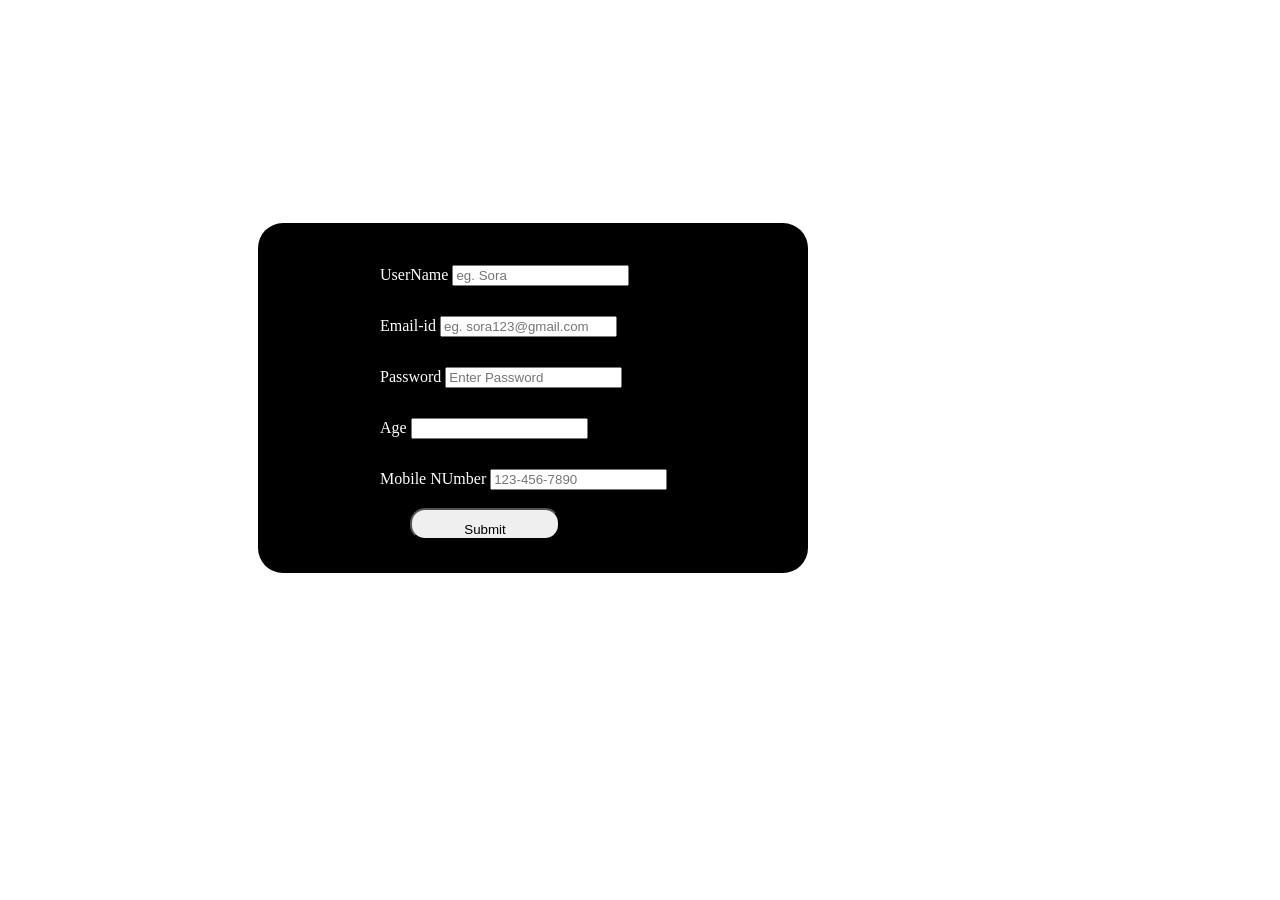
<file: booking/static/index.html>
<!DOCTYPE html>
<html lang="en">
<head>
    <meta charset="UTF-8">
    <title>Flight Booking</title>
    <link rel="stylesheet" href="style.css">
</head>
<body>
<form action="login">
    <div class="form">
    <div class="name">
    <label for="name">UserName</label>
    <input type="text" name="name" id="name" placeholder="eg. Sora"><br><br>
    </div>
    <div class="email">
    <label for="email">Email-id</label>
    <input type="email" name="email" id="email" placeholder="eg. sora123@gmail.com"><br><br>
    </div>
    <div class="password">
        <label for="password">Password</label>
    <input type="password" name="password" id="password" placeholder="Enter Password"><br><br>
    </div>
    <div class="age">
        <label for="age">Age</label>
    <input type="number" name="age" id="age"><br><br>
    </div>
    <div class="mobile">
    <label for="mobileNo">Mobile NUmber</label>
    <input type="tel" name="mobileNo" id="mobileNo" placeholder="123-456-7890"><br><br>
    </div>
        <button class="submit">Submit</button>
    </div>
</form>
</body>
</html>
</file>
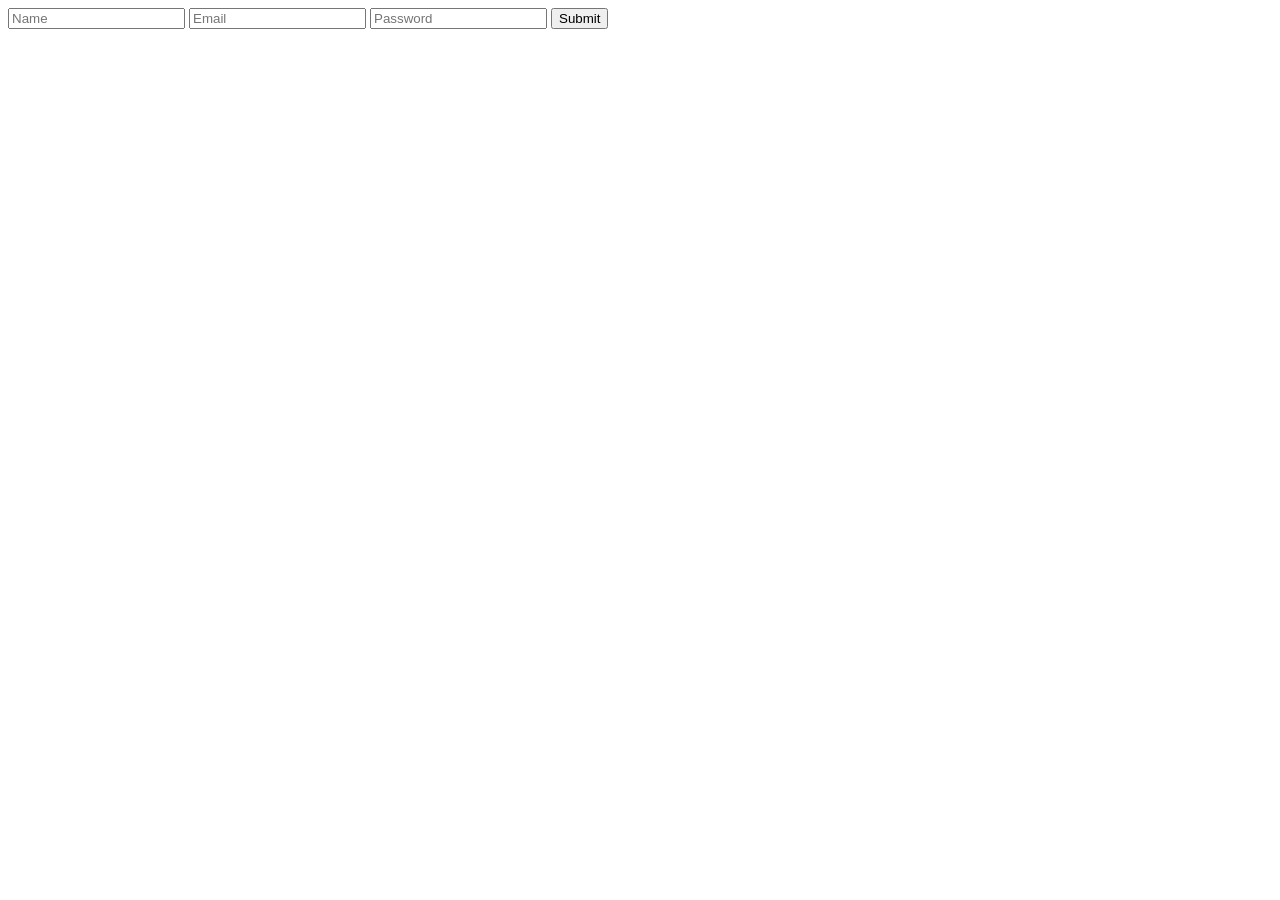
<file: formpage/static/index.html>
<!DOCTYPE html>
<html lang="en">
<head>
    <meta charset="UTF-8">
    <title>Login-Page</title>
</head>
<body>
<form action="load" method="post">

        <input type="text" name="name" placeholder="Name">

        <input type="email" name="email" placeholder="Email">

        <input type="password" name="password" placeholder="Password">

        <button type="submit">Submit</button>
    </form>

</form>
</body>
</html>
</file>
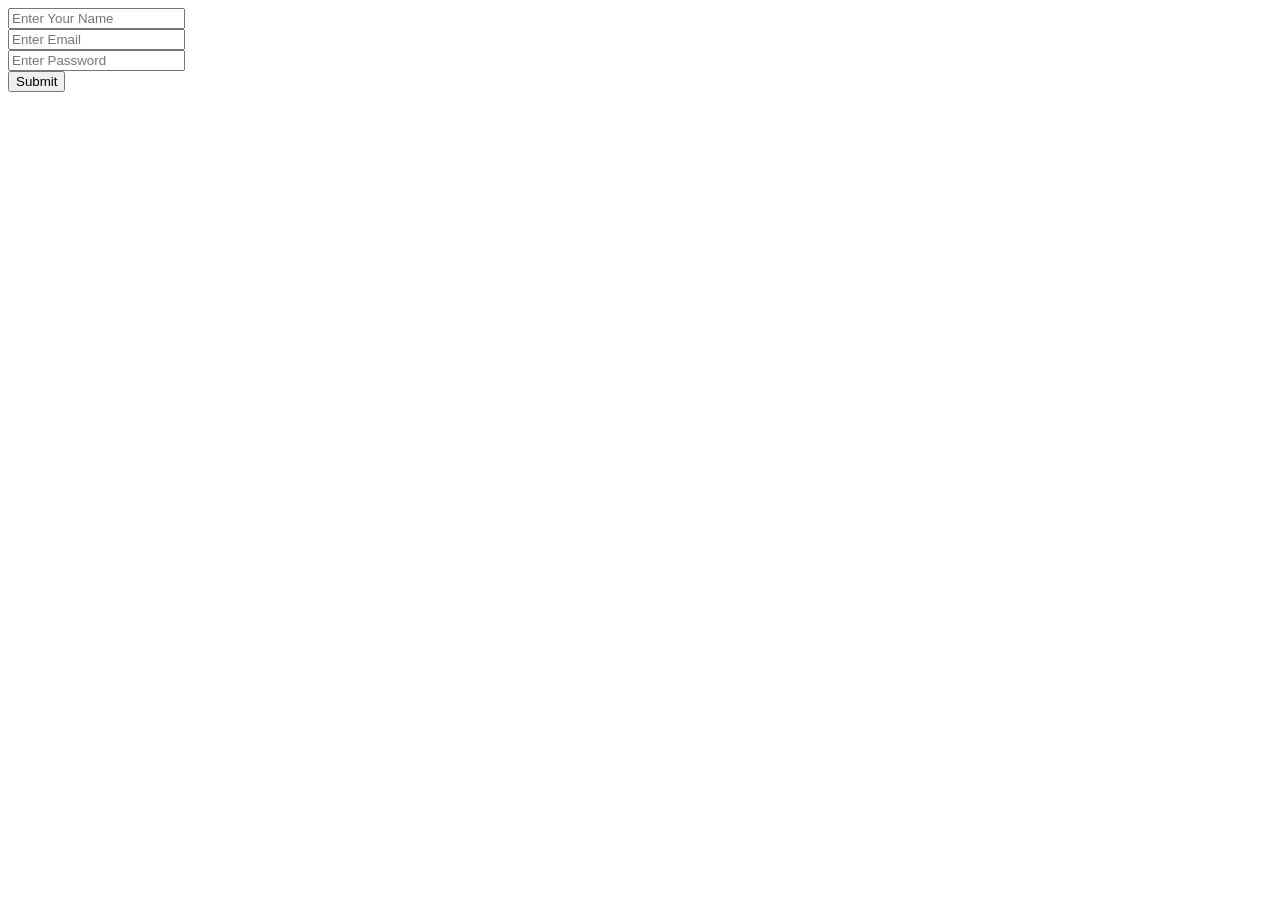
<file: login/static/index.html>
<!DOCTYPE html>
<html lang="en">
<head>
    <meta charset="UTF-8">
    <title>Title</title>
</head>
<body>
<form action="run" method="get">
    <input type="text" name="name" placeholder="Enter Your Name"><br>
    <input type="email" name="email" placeholder="Enter Email"><br>
    <input type="password" name="password" placeholder="Enter Password"><br>
    <button>Submit</button>
</form>
</body>
</html>
</file>
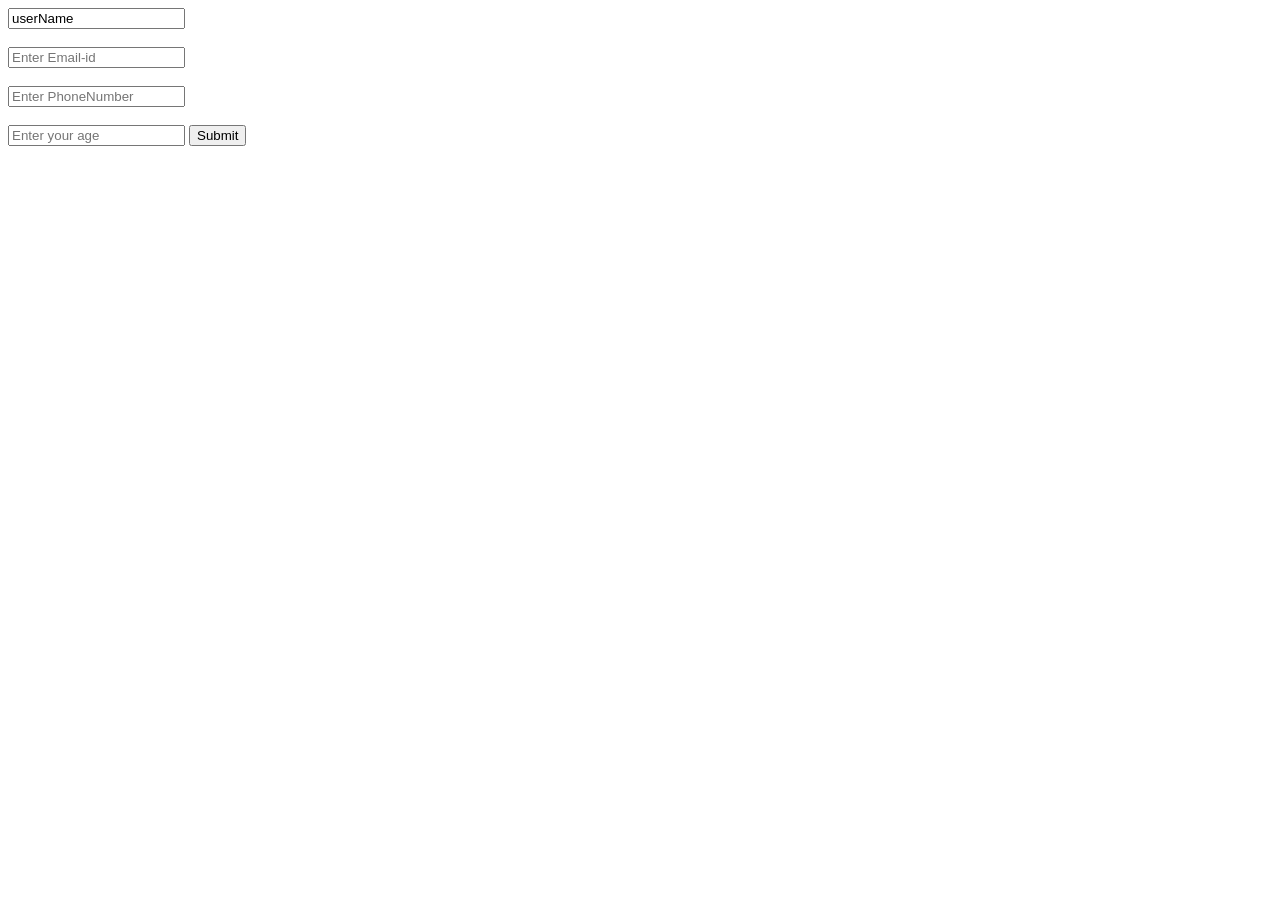
<file: ownly/static/index.html>
<!DOCTYPE html>
<html lang="en">
<head>
    <meta charset="UTF-8">
    <title>Instagram-Page</title>
</head>
<body>
<form action="run" method="post">
    <input type="text" name="name" placeholder="Enter User Name" value="userName"><br><br>
    <input type="email" name="email" placeholder="Enter Email-id"><br><br>
    <input type="tel" name="mobileNumber" placeholder="Enter PhoneNumber"><br><br>
    <input type="number" name="age" placeholder="Enter your age" value="personAge">
    <button type="submit" class="btn btn-primary">Submit</button>
</form>
</body>
</html>
</file>
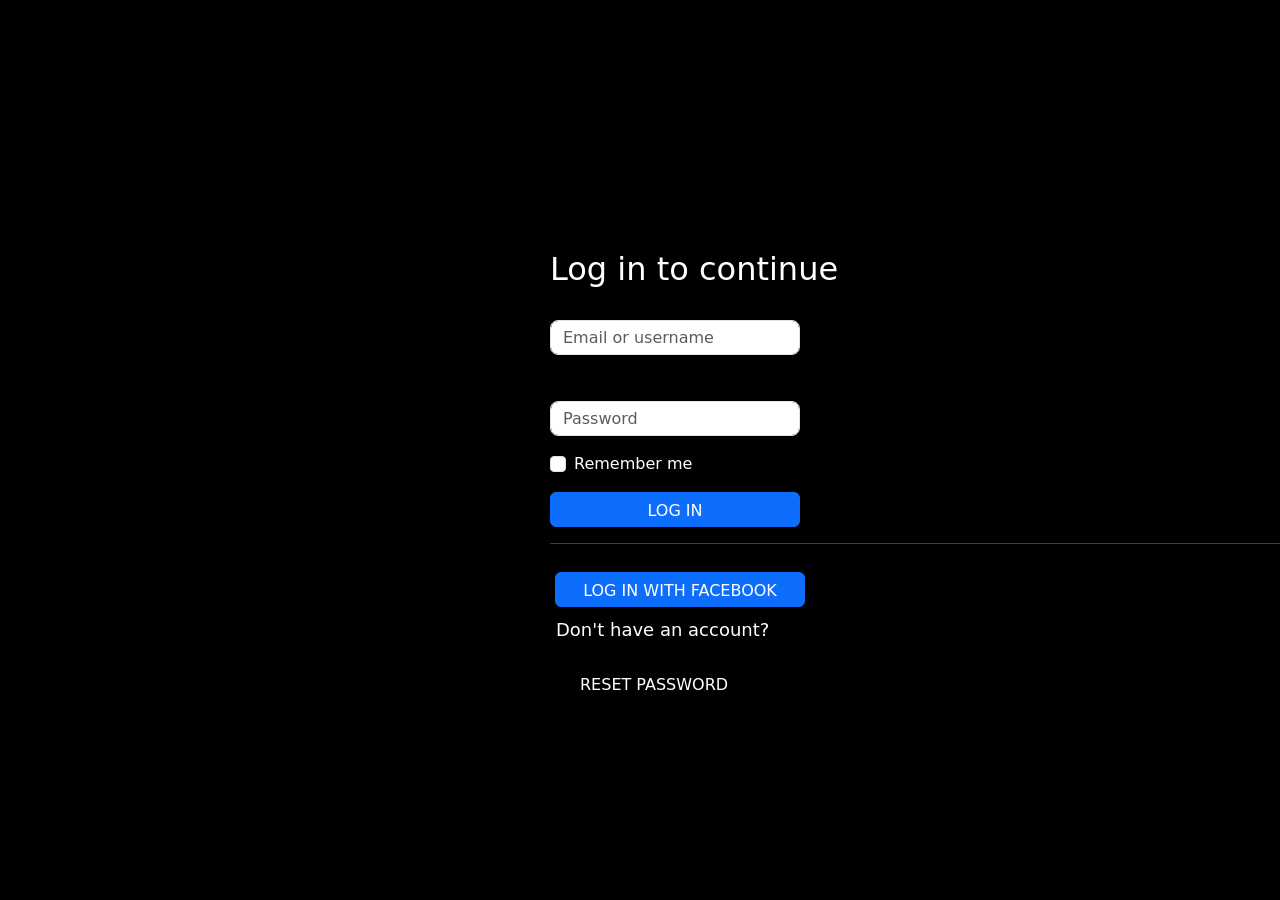
<file: spotify/static/index.html>
<!DOCTYPE html>
<html lang="en">
<head>
    <meta charset="UTF-8">
    <title>Spotify-Login</title>
    <link rel="stylesheet" href="style.css">
    <link href="https://cdn.jsdelivr.net/npm/bootstrap@5.3.8/dist/css/bootstrap.min.css" rel="stylesheet" integrity="sha384-sRIl4kxILFvY47J16cr9ZwB07vP4J8+LH7qKQnuqkuIAvNWLzeN8tE5YBujZqJLB" crossorigin="anonymous">

</head>
<body style="background-color:black">
<form action="start" method="get">
    <div class="form">
        <h2 class="login">Log in to continue</h2>
    <div class="mb-3">
        <label for="exampleInputEmail1" class="form-label"></label>
        <input type="email" class="form-control" id="exampleInputEmail1" name="email" aria-describedby="emailHelp" placeholder="Email or username">
        <div id="emailHelp" class="form-text"></div>
    </div>
    <div class="mb-3">
        <label for="exampleInputPassword1" class="form-label"></label>
        <input type="password" class="form-control" name="password" id="exampleInputPassword1" placeholder="Password">
    </div>
    <div class="mb-3 form-check">
        <input type="checkbox" class="form-check-input" id="exampleCheck1">
        <label class="form-check-label" for="exampleCheck1">Remember me</label>
    </div>
    <button type="submit" class="btn btn-primary">LOG IN</button><br><hr>
    </div>
    <button type="submit" class="btn btn-primary facebook" >LOG IN WITH FACEBOOK</button><br>
    <h6 class="account">Don't have an account?</h6><br>
    <a href="#" class="reset">RESET PASSWORD</a>
</form>
</body>
</html>
</file>
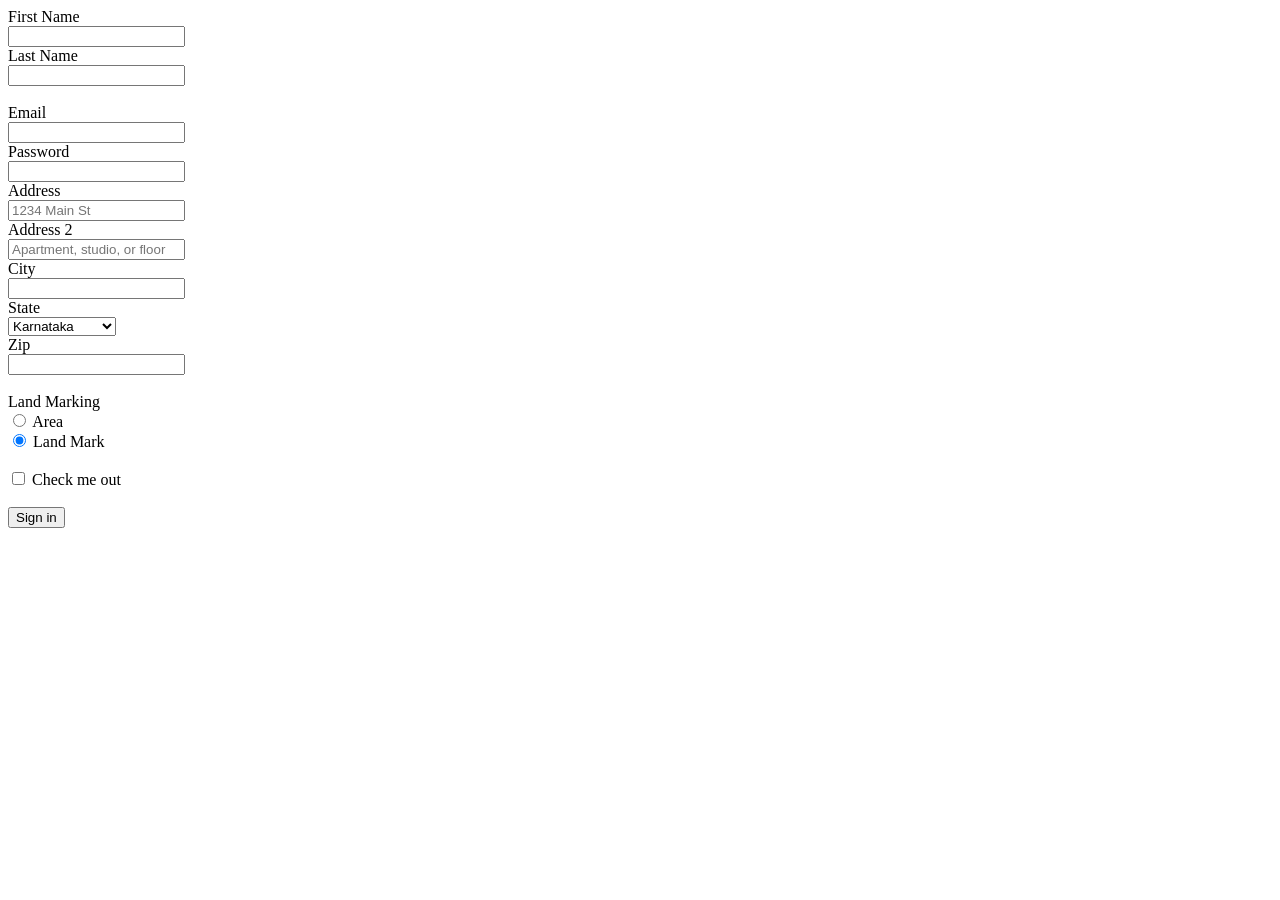
<file: survey/static/index.html>
<!DOCTYPE html>
<html lang="en">
<head>
    <meta charset="UTF-8">
    <title>Survey-validation</title>
</head>
<body>
<form action="start" class="row g-3" method="post">
    <div class="input-group">
        <span class="input-group-text">First Name</span><br>
        <input type="text" aria-label="First name" class="form-control" name="firstName"><br>
        <span class="input-group-text">Last Name</span><br>
        <input type="text" aria-label="Last name" class="form-control" name="name">
    </div><br>
        <div class="col-md-6">
            <label for="inputEmail4" class="form-label">Email</label><br>
            <input type="email" class="form-control" id="inputEmail4" name="email">
        </div>
        <div class="col-md-6">
            <label for="inputPassword4" class="form-label">Password</label><br>
            <input type="password" class="form-control" id="inputPassword4" name="password">
        </div>
        <div class="col-12">
            <label for="inputAddress" class="form-label">Address</label><br>
            <input type="text" class="form-control" id="inputAddress" placeholder="1234 Main St" name="address">
        </div>
        <div class="col-12">
            <label for="inputAddress2" class="form-label">Address 2</label><br>
            <input type="text" class="form-control" id="inputAddress2" placeholder="Apartment, studio, or floor" name="address2">
        </div>
        <div class="col-md-6">
            <label for="inputCity" class="form-label">City</label><br>
            <input type="text" class="form-control" id="inputCity" name="city">
        </div>
        <div class="col-md-4">
            <label for="inputState" class="form-label">State</label><br>
            <select id="inputState" class="form-select" name="state">
                <option selected>Karnataka</option>
                <option>AndraPradesh</option>
            </select>
        </div>
        <div class="col-md-2">
            <label for="inputZip" class="form-label">Zip</label><br>
            <input type="text" class="form-control" id="inputZip" name="zip">
        </div><br>
    <div class="form-check">
        <label>Land Marking</label><br>
        <input class="form-check-input" type="radio" name="radioDefault" id="radioDefault1">
        <label class="form-check-label" for="radioDefault1">
            Area
        </label>
    </div>
    <div class="form-check">
        <input class="form-check-input" type="radio" name="radioDefault" id="radioDefault2" checked>
        <label class="form-check-label" for="radioDefault2">
            Land Mark
        </label>
    </div><br>
        <div class="col-12">
            <div class="form-check">
                <input class="form-check-input" type="checkbox" id="gridCheck" name="check">
                <label class="form-check-label" for="gridCheck">
                    Check me out
                </label>
            </div>
        </div><br>
        <div class="col-12">
            <button type="submit" class="btn btn-primary">Sign in</button>
        </div>
</form>
</body>
</html>
</file>
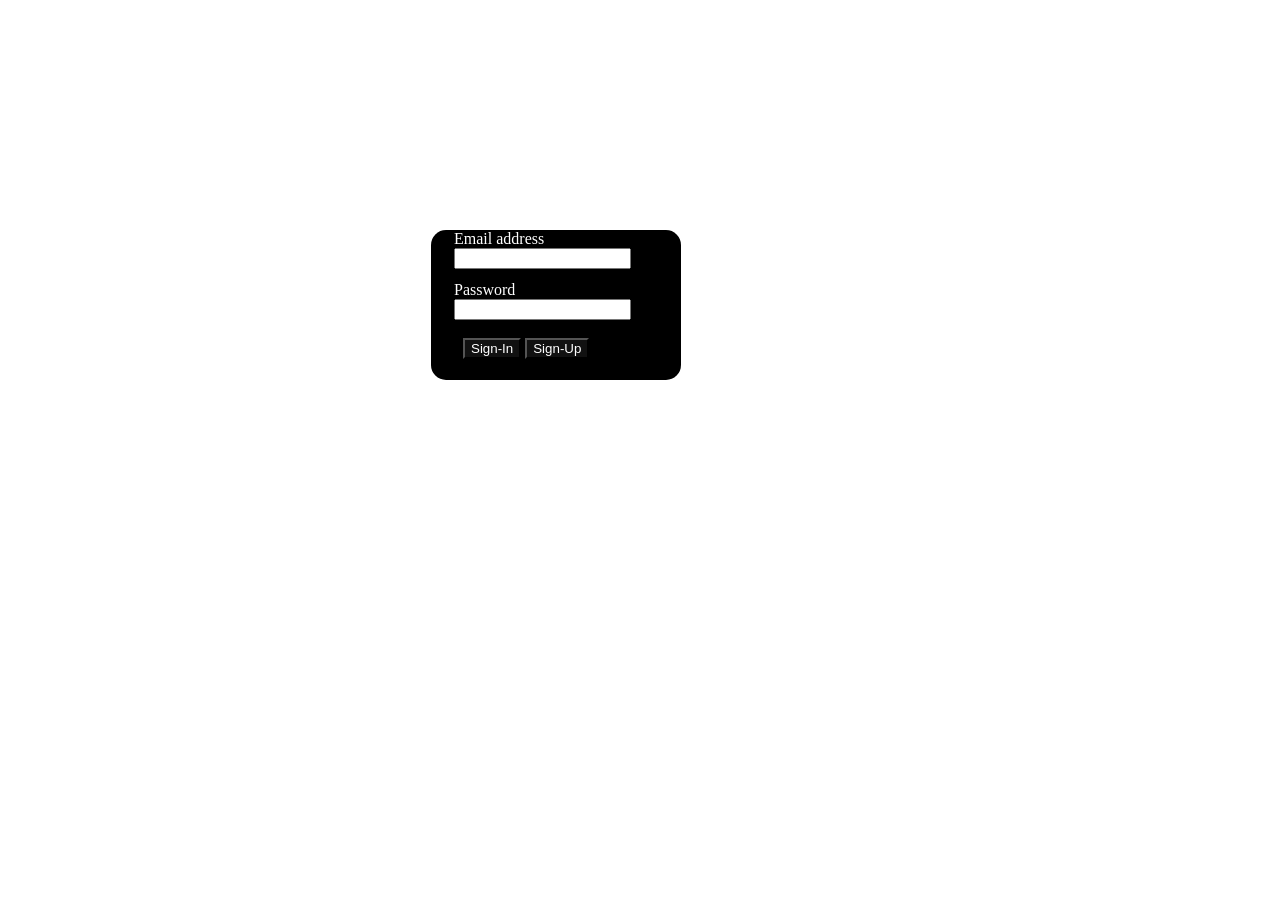
<file: twitter/static/index.html>
<!DOCTYPE html>
<html>
<head>
<title>Twitter</title>
    <link rel="stylesheet" href="style.css">
</head>
<body>
<form action="start" method="post">
    <div class="section">
        <div class="mb-3">
            <label for="exampleInputEmail1" class="form-label">Email address</label><br>
            <input type="email" class="form-control" id="exampleInputEmail1" aria-describedby="emailHelp" name="email">
        </div>
        <div class="mb-3">
            <label for="exampleInputPassword1" class="form-label">Password</label><br>
            <input type="password" class="form-control" id="exampleInputPassword1" name="password">
        </div><br>
    <button class="sign">Sign-In</button>
    <button class="sign1">Sign-Up</button>
        </div>
</form>
</body>
</html>
</file>
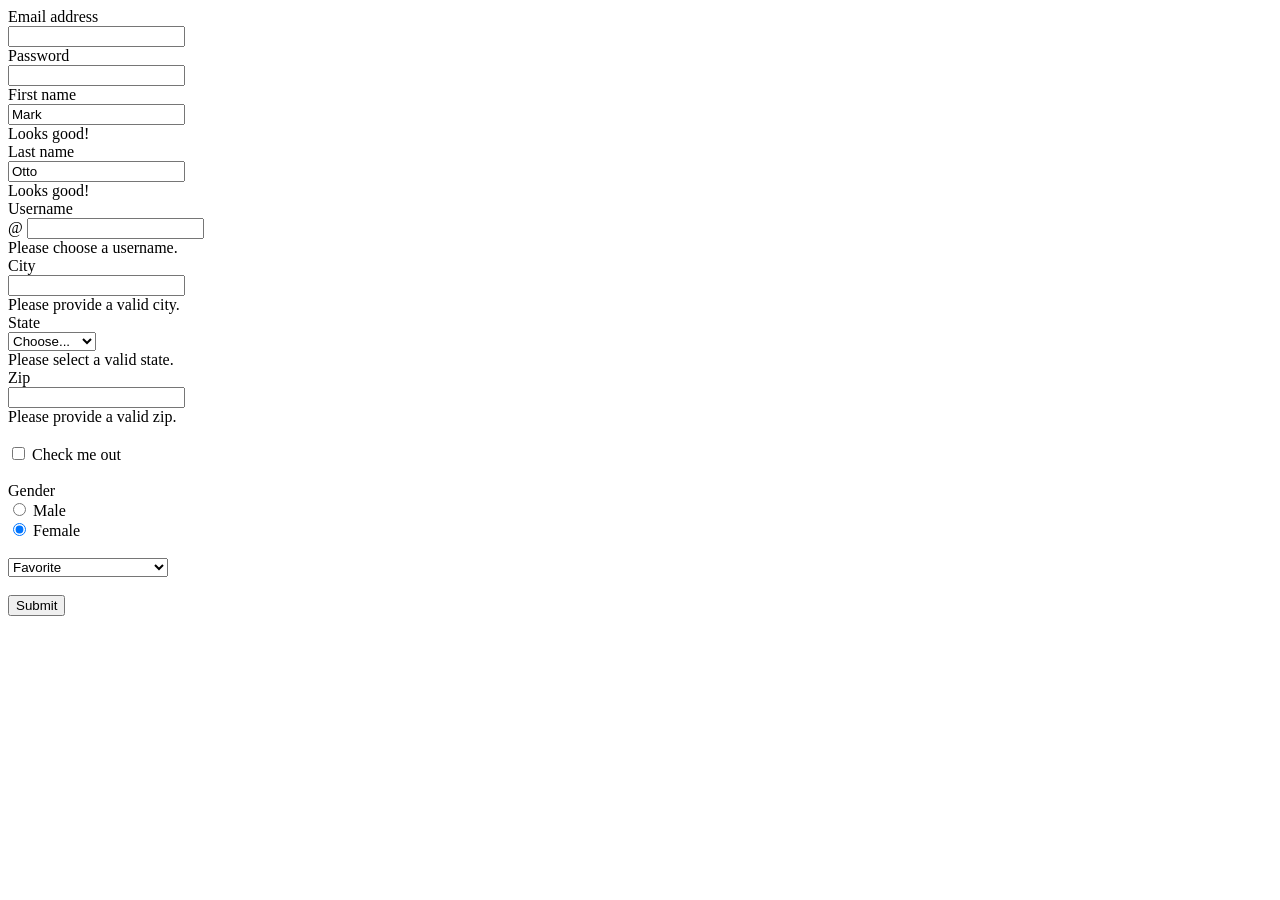
<file: survey/Instagram/static/index.html>
<!DOCTYPE html>
<html lang="en">
<head>
    <meta charset="UTF-8">
    <title>Instagram-Page</title>
</head>
<body>
<form action="run" method="post">
    <div class="mb-3">
        <label for="exampleInputEmail1" class="form-label">Email address</label><br>
        <input type="email" class="form-control" id="exampleInputEmail1" aria-describedby="emailHelp" name="email">
        <div id="emailHelp" class="form-text"></div>
    </div>
    <div class="mb-3">
        <label for="exampleInputPassword1" class="form-label">Password</label><br>
        <input type="password" class="form-control" id="exampleInputPassword1" name="password">
    </div>
    <div class="col-md-4">
        <label for="validationCustom01" class="form-label">First name</label><br>
        <input type="text" class="form-control" id="validationCustom01" value="Mark" required name="firstName">
        <div class="valid-feedback">
            Looks good!
        </div>
    </div>
    <div class="col-md-4">
        <label for="validationCustom02" class="form-label">Last name</label><br>
        <input type="text" class="form-control" id="validationCustom02" value="Otto" required name="lastName">
        <div class="valid-feedback">
            Looks good!
        </div>
    </div>
    <div class="col-md-4">
        <label for="validationCustomUsername" class="form-label">Username</label>
        <div class="input-group has-validation">
            <span class="input-group-text" id="inputGroupPrepend">@</span>
            <input type="text" class="form-control" id="validationCustomUsername" name="userName" aria-describedby="inputGroupPrepend" required>
            <div class="invalid-feedback">
                Please choose a username.
            </div>
        </div>
    </div>
    <div class="col-md-6">
        <label for="validationCustom03" class="form-label">City</label><br>
        <input type="text" class="form-control" id="validationCustom03" required name="city">
        <div class="invalid-feedback">
            Please provide a valid city.
        </div>
    </div>
    <div class="col-md-3">
        <label for="validationCustom04" class="form-label">State</label><br>
        <select class="form-select" id="validationCustom04" required name="state">
            <option selected disabled value="">Choose...</option>
            <option>Karnataka</option>
            <option>Hyderabad</option>
            <option>Hyderabad</option>
        </select>
        <div class="invalid-feedback">
            Please select a valid state.
        </div>
    </div>
    <div class="col-md-3">
        <label for="validationCustom05" class="form-label">Zip</label><br>
        <input type="text" class="form-control" id="validationCustom05" required name="zip">
        <div class="invalid-feedback">
            Please provide a valid zip.
        </div>
    </div><br>
    <div class="mb-3 form-check">
        <input type="checkbox" class="form-check-input" id="exampleCheck1">
        <label class="form-check-label" for="exampleCheck1">Check me out</label>
    </div><br>
    <div class="form-check">
        <label>Gender</label><br>
        <input class="form-check-input" type="radio" name="radioDefault" id="radioDefault1" name="gender">
        <label class="form-check-label" for="radioDefault1">
            Male
        </label>
    </div>
    <div class="form-check">
        <input class="form-check-input" type="radio" name="radioDefault" id="radioDefault2" name="gender1"checked>
        <label class="form-check-label" for="radioDefault2">
           Female
        </label>
    </div><br>
    <select class="form-select" aria-label="Default select example">
        <option selected>Favorite</option>
        <option value="1">Pick best name to login</option>
        <option value="2">Give a pet Name</option>
        <option value="3">Best place</option>
    </select><br><br>
    <button type="submit" class="btn btn-primary">Submit</button>
</form>
</body>
</html>
</file>
<file: booking/static/style.css>
.form{
background-color:black;
border-radius:25px;
margin-top:223px;
width:550px;
height:350px;
margin-left:250px;
}
.name{
color:white;
padding-top:42px;
margin-left:122px;

}
.email{
color:white;
padding-top:12px;
margin-left:122px;
}
.password{
color:white;
padding-top:12px;
margin-left:122px;
}
.age{
color:white;
padding-top:12px;
margin-left:122px;

}
.mobile{
color:white;
padding-top:12px;
margin-left:122px;
}
.submit{
padding-top:12px;
margin-left:152px;
width:150px;
text-align:center;
align-items:center;
border-radius:15px;

}
</file>
<file: spotify/static/style.css>
.form{
margin-left:550px;
color:white;
margin-top:250px;
}
#exampleInputEmail1{
height:35px;
width:250px;
border-radius:8px;
}
#exampleInputPassword1{
margin-top:6px;
height:35px;
width:250px;
border-radius:8px;
}
.form-check{
margin-top:12px;
color:white;

}
.btn-primary{
height:35px;
width:250px;
border-radius:8px;
color:white;
}
.facebook{
margin-top:12px;
height:35px;
width:250px;
margin-left:555px;
border-radius:50px;
}
.account{
color:white;
margin-left:556px;
margin-top:12px;
font-size:18px;
}

.reset{
color:white;
text-decoration:none;
margin-left:580px;
}
</file>
<file: twitter/static/style.css>
.section{
height:150px;
width:250px;
align-items:center;
margin-left:423px;
margin-top:230px;
background-color:black;
color:white;
border-radius:15px;
}

.mb-3{
margin-left:23px;
margin-top:12px;
}
.form-label{
margin-top:23px;
padding-top:22px;
}

.sign{
margin-left:32px;
background-color:#111;
color:white;
}
.sign1{
background-color:#111;
color:white;
}
</file>
